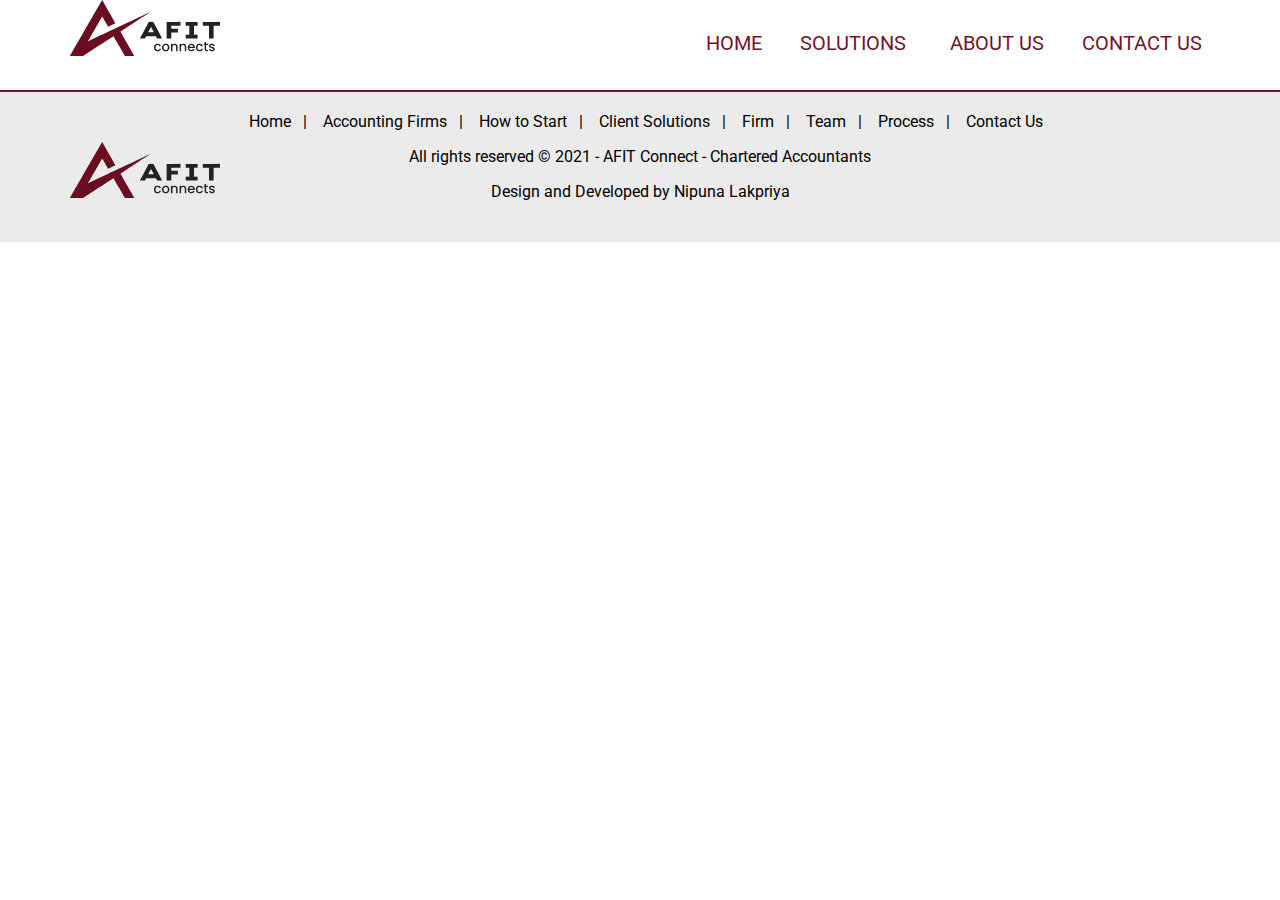
<file: about.html>
<!DOCTYPE html>
<html lang="en">
<head>
	<meta charset="utf-8">
	<meta name="viewport" content="width=device-width, initial-scale=1">
	<link rel="stylesheet" type="text/css" href="styles.css">
	<link href="https://fonts.googleapis.com/css2?family=Roboto:wght@100;300;400;500;700;900&display=swap" rel="stylesheet">
	<link rel="icon" type="image/JPG" href="Icon.JPG">
	<title>AFIT Connect (Private) Limited</title>
</head>
<body>

<div class="main">

<header class="header">

<a href="index.html"><img src="afit-connects-logo.svg" alt="logo" width="150">
	</a>

<nav class="menu">
<a href="index.html">HOME</a>&nbsp; &nbsp; &nbsp; &nbsp;
<div class="dropdown">
	<button class="dropbtn">SOLUTIONS</button>
	<div class="dropdown-content">
		<a href="accounting firms.html">ACCOUNTING FIRMS </a>
		<a href="How to start.html">HOW TO START</a>
		<a href="client solutions.html">CLIENT SOLUTIONS</a>
	</div>
</div>&nbsp; &nbsp; &nbsp; &nbsp;
<div class="dropdown">
	<button class="dropbtn">ABOUT US</button>
	<div class="dropdown-content">
		<a href="Firm.html">FIRM</a>
		<a href="Team.html">TEAM</a>
		<a href="process.html">PROCESS</a>
	</div>
</div>&nbsp; &nbsp; &nbsp; &nbsp;
<a href="contact.html">CONTACT US</a>&nbsp; &nbsp; &nbsp; &nbsp;
</nav>

</header>
<footer>
		<div class="footer-logo">
		<a href="index.html"><img src="afit-connects-logo.svg" alt="logo" width="150">
	</a>
	</div>
	<nav class="footer-menu" >
		<a href="index.html">&nbsp;&nbsp; Home &nbsp;&nbsp;<span class="separator">|</span></a>
		<a href="/">&nbsp;&nbsp; Accounting Firms &nbsp;&nbsp;<span class="separator">|</span></a>
		<a href="/">&nbsp;&nbsp; How to Start &nbsp;&nbsp;<span class="separator">|</span></a>
		<a href="solutions.html">&nbsp;&nbsp; Client Solutions &nbsp;&nbsp;<span class="separator">|</span></a>
		<a href="about.html">&nbsp;&nbsp; Firm &nbsp;&nbsp;<span class="separator">|</span></a>
		<a href="about.html">&nbsp;&nbsp; Team &nbsp;&nbsp;<span class="separator">|</span></a>
		<a href="/">&nbsp;&nbsp; Process &nbsp;&nbsp;<span class="separator">|</span></a>
		<a href="contact.html">&nbsp;&nbsp; Contact Us</a>
	</nav>
	<p id="copy">All rights reserved &copy; 2021 - AFIT Connect - Chartered Accountants</p>
	<p id="design">Design and Developed by <a href="http://nipunalakpriya.tk/" target="_blank">Nipuna Lakpriya</a></p>

	</footer>
</div>
</body>
</file>
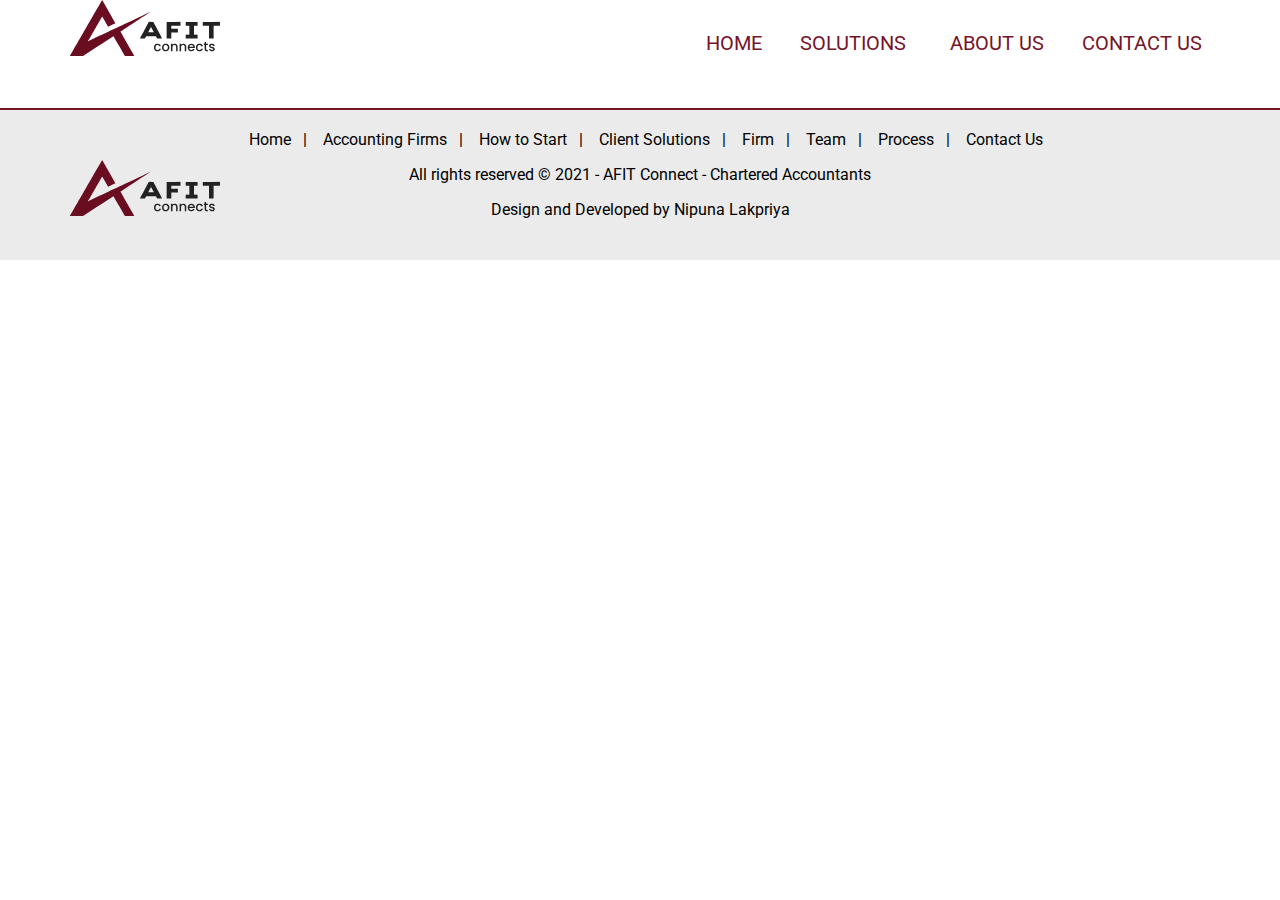
<file: solutions.html>
<!DOCTYPE html>
<html lang="en">
<head>
	<meta charset="utf-8">
	<meta name="viewport" content="width=device-width, initial-scale=1">
	<link rel="stylesheet" type="text/css" href="styles.css">
	<link href="https://fonts.googleapis.com/css2?family=Roboto:wght@100;300;400;500;700;900&display=swap" rel="stylesheet">
	<link rel="icon" type="image/JPG" href="Icon.JPG">
	<title>AFIT Connect (Private) Limited</title>
</head>
<body>

<div class="main">

<header class="header">

<a href="index.html"><img src="afit-connects-logo.svg" alt="logo" width="150">
	</a>

<nav class="menu">
<a href="index.html">HOME</a>&nbsp; &nbsp; &nbsp; &nbsp;
<div class="dropdown">
	<button class="dropbtn">SOLUTIONS</button>
	<div class="dropdown-content">
		<a href="accounting firms.html">ACCOUNTING FIRMS </a>
		<a href="How to start.html">HOW TO START</a>
		<a href="client solutions.html">CLIENT SOLUTIONS</a>
	</div>
</div>&nbsp; &nbsp; &nbsp; &nbsp;
<div class="dropdown">
	<button class="dropbtn">ABOUT US</button>
	<div class="dropdown-content">
		<a href="accounting firms.html">FIRM</a>
		<a href="Team.html">TEAM</a>
		<a href="process.html">PROCESS</a>
	</div>
</div>&nbsp; &nbsp; &nbsp; &nbsp;
<a href="contact.html">CONTACT US</a>&nbsp; &nbsp; &nbsp; &nbsp;
</nav>

</header>
<div class="dropdown">
	<button class="dropbtn"></button>
	<div class="dropdown-content">
		<a href="accounting firms.html">ACCOUNTING FIRMS </a>
		<a href="How to start.html">HOW TO START</a>
		<a href="client solutions.html">CLIENT SOLUTIONS</a>
	</div>
</div>
<footer>
		<div class="footer-logo">
		<a href="index.html"><img src="afit-connects-logo.svg" alt="logo" width="150">
	</a>
	</div>
	<nav class="footer-menu" >
		<a href="index.html">&nbsp;&nbsp; Home &nbsp;&nbsp;<span class="separator">|</span></a>
		<a href="/">&nbsp;&nbsp; Accounting Firms &nbsp;&nbsp;<span class="separator">|</span></a>
		<a href="/">&nbsp;&nbsp; How to Start &nbsp;&nbsp;<span class="separator">|</span></a>
		<a href="solutions.html">&nbsp;&nbsp; Client Solutions &nbsp;&nbsp;<span class="separator">|</span></a>
		<a href="about.html">&nbsp;&nbsp; Firm &nbsp;&nbsp;<span class="separator">|</span></a>
		<a href="about.html">&nbsp;&nbsp; Team &nbsp;&nbsp;<span class="separator">|</span></a>
		<a href="/">&nbsp;&nbsp; Process &nbsp;&nbsp;<span class="separator">|</span></a>
		<a href="contact.html">&nbsp;&nbsp; Contact Us</a>
	</nav>
	<p id="copy">All rights reserved &copy; 2021 - AFIT Connect - Chartered Accountants</p>
	<p id="design">Design and Developed by <a href="http://nipunalakpriya.tk/" target="_blank">Nipuna Lakpriya</a></p>

	</footer>
</div>
</body>
</file>
<file: styles.css>
body{
  margin: 0;
}
.header{
  height: 90px;
}

.menu{
  position: relative;
  top: 30px;
  right: 50px;
  float: right;
}

.menu a{
  font-family: 'Roboto', sans-serif;
  text-decoration: none;
  color: #761429;
  font-size: 20px;
}

.menu a:hover{
  text-decoration-line: underline;
  

}

.header img{
  margin-left: 70px;
}

.container img{
  width: 100%;
}

.text-block{
  width: 40%;
  height: 725px;
  background-color:#761429;
  position: absolute;
  top: 99px;
  color: #FFFFFF;
  font-family: 'Roboto', sans-serif;
  margin-left: 70px;
  padding: 25px 25px 0px 25px;
}

.text-block h1{
  font-size: 48px;
  font-weight: 700;
}

.text-block ul{
  font-size: 20px;
  font-weight: 500;
}

.read {
  border: 3px solid white;
  border-radius: 10px;
  width: 120px;
  height: 40px;
  background-color: #761429;
}


.box a{
        align-items: center;
        justify-content: center;
        display: flex;
        text-decoration: none;
        color: #FFFFFF;
        font-weight: bold;
        margin-top: 10px;
      }
   
.read:hover{
  border: 5px solid white;
}

.h1{
  text-align: center ;
  font-weight: 400;
  font-family: 'Roboto', sans-serif;
}

.p1{
  margin-left: 70px;
  margin-right: 70px;
  text-align: center;
  line-height: 2;
  font-family: 'Roboto', sans-serif;

}

.grid-container {
  display: grid;
  grid-template-columns: 25% 25% 25% 25%;
  padding: 8px;
  margin-left: 70px;
  margin-right: 70px;
  
  
}

.grid-item {
  

  margin: 8px;
  font-family: 'Roboto', sans-serif;
  text-align: center;
  line-height: 2;
  padding: 8px;
  

}

.grid-item img{
  transition: 0.5s all ease-in-out;
  display: block;
  margin: 0 auto;}

.grid-item img:hover{
  
  transform: scale(1.1);
}

.grid-item:hover{
  border: 1px solid #761429;
  border-radius: 5px;
}

.grid-item h3,P,h6{
  font-weight: 400;
  font-family: 'Roboto', sans-serif;
  text-align: center;
}



footer{
  border-top: 2px solid #761429;
  background-color: #ebebeb;
  height: 150px;
  
}

.footer-logo{
  margin-left: 70px;
  margin-top: 50px;

}

.footer-menu a{
  
  text-decoration: none;
  color: #000000;
  font-family: 'Roboto', sans-serif;

}

.footer-menu{
  margin-left: 70px;
  margin-right: 70px;
  margin-top: -90px;
  text-align: center;
  font-family: 'Roboto', sans-serif;
}

footer #copy, #design{
  margin-left: 70px;
  margin-right: 70px;
  text-align: center;
  font-family: 'Roboto', sans-serif;
}


footer #design a{
  text-decoration: none;
  color: #000000;
}

/*Accounting firms page*/

.color-block{
  border: 1px solid #761429;
  background-color: #761429;
  height: 230px;
  
}

.color-block h1{
  color: #FFFFFF;
  text-align: center;
  font-size: 56px;
  font-family: 'Roboto', sans-serif;
  margin-top: 80px;

}

.main-c{
  width: 80%;
}

.grid-container-1{
   display: grid;
  grid-template-columns: 35% 35% 35%;
  padding: 8px;
  margin-left: 70px;
  margin-right: 70px;

}

.grid-item{
text-align: left;
}

h6{
font-weight: 400;
font-family: 'Roboto', sans-serif;
font-size: 20px;
}

#p1{
  
  margin-left: 70px;
  margin-right: 70px;
  text-align: left;
  line-height: 2;
  font-family: 'Roboto', sans-serif;
  margin-top: 50px;
}

ul{
  margin-left: 70px;
   font-family: 'Roboto', sans-serif;
   line-height: 2;
}

aside{
width: 20%;
position: absolute;
top: 350px;
left: 80%;}

h3{
font-weight: 400;
font-size: 24px;
}

aside p {
  line-height: 3;
  text-align: left;
}

/*Soltions Drowdown Menu*/

.dropbtn {
  background-color: #FFFFFF;
  font-family: 'Roboto', sans-serif;
  text-decoration: none;
  color: #761429;
  font-size: 20px;
  border: none;
}

.dropdown {
  position: relative;
  display: inline-block;
}

.dropdown-content {
  display: none;
  position: absolute;
  margin-left: -70px;
  background-color: #FFFFFF;
  min-width: 260px;
  box-shadow: 0px 8px 16px 0px rgba(0,0,0,0.2);
  z-index: 1;
}

.dropdown-content a {
  padding: 12px 16px;
  text-decoration: none;
  display: block;
  border-top: 1px solid #E8E8E8;
  text-align: center;
  color: #A0151F;
  font-size: 18px;
  font-family: 'Roboto', sans-serif;
  font-weight: 350;
}

.dropdown-content a:hover {text-decoration: none;}


.dropdown:hover .dropdown-content {display: block;}

.dropdown:hover .dropbtn {text-decoration: underline;}

/*How to Start*/

.grid-container-2{
   display: grid;
  grid-template-columns: 20% 80%;
  padding: 8px;
  margin-left: 70px;
  margin-right: 70px;
}

.grid-item-2{
  font-family: 'Roboto', sans-serif;
  text-align: left;
  line-height: 2;
  }

  #h6{
    margin-bottom: 0px;
    text-align: left;}

    #p4{
      margin-top: 0px;
      text-align: left;}

.grid-item-1 img{
  transition: 0.5s all ease-in-out;}

.grid-item-1 img:hover{
  
  transform: scale(1.2);
}

.grid-item-1{
margin-top: 50px;
}

/*Client Solutions*/

#p5{
  
  margin-left: 70px;
  margin-right: 70px;
  margin-top: 50px;
  text-align: left;
  line-height: 2;
  font-family: 'Roboto', sans-serif;
}

/*Firms*/

/*Process*/

.grid-item-2 #p8{
  margin-top: 45px;
  text-align: left;
}

/*Team*/
.grid-item-2 #p9{
  margin-top: 40px;
  text-align: left;
}

.grid-item-3 img{
  margin-top: 30px;
}

.grid-item-4 #h9{
  text-align: left;
  margin-left: 100px;
  margin-top: 15px;
  color: #444444;
   font-family: 'Roboto', sans-serif;
}

.grid-item-4 #p10{
  text-align: left;
  margin-left: 100px;
  margin-top: -45px;
  color: #6B0E22;
  font-size: 14px;
   font-family: 'Roboto', sans-serif;

}

#hr{
  margin-left: 100px;
  margin-top: -10px;
}

.grid-item-4 #h10{
  text-align: left;
  margin-left: 100px;
  margin-top: 20px;
  font-family: 'Roboto', sans-serif;
}

.grid-item-4 #p4{
  text-align: left;
  margin-left: 100px;
  font-family: 'Roboto', sans-serif;
  margin-top: -30px;
  line-height: 2;
}

/*Contact*/

.grid-container-4{
   display: grid;
  grid-template-columns: 40% 60%;
  padding: 8px;
  margin-left: 70px;
  margin-right: 70px;
}

.grid-item-5 p{
  text-align: left;
  font-family: 'Roboto', sans-serif;
  line-height: 2;
} 

.grid-item-5 #head{
  font-size: 30px;
  font-weight: 400;
  text-align: center;
}

.grid-item-5 .con{
  margin-left: 70px;
  margin-top: -10px;
  line-height: 2;
  text-align: justify;
}

.grid-item-5  .con a{
  text-decoration: none;
  color: #6B0E22;
}

.grid-item-5 img{
  position: relative;
  top: 20px;
} 

.grid-item-5 form input{
  width: 750px;
  height: 40px;
  border-radius: 8px;
  border: 2px solid #A4A3A3;
}

::placeholder{
  font-size: 14px;
  padding-left: 10px;
  font-family: 'Roboto', sans-serif;
}

textarea{
  border-radius: 8px;
  border: 2px solid #A4A3A3;
}

#button{
  width: 170px;
  height: 55px;
  border-radius: 10px;
  border: 3px solid #6B0E22;
  background-color: #FFFFFF;
  color: #6B0E22;
  font-size: 18px;
  transition: 1s;
}

#button:hover{
  color: #FFFFFF;
  background-color: #6B0E22;
}

#call{
  margin-left: 70px;
  margin-bottom: 70px;
  text-align: left;
}
</file>
